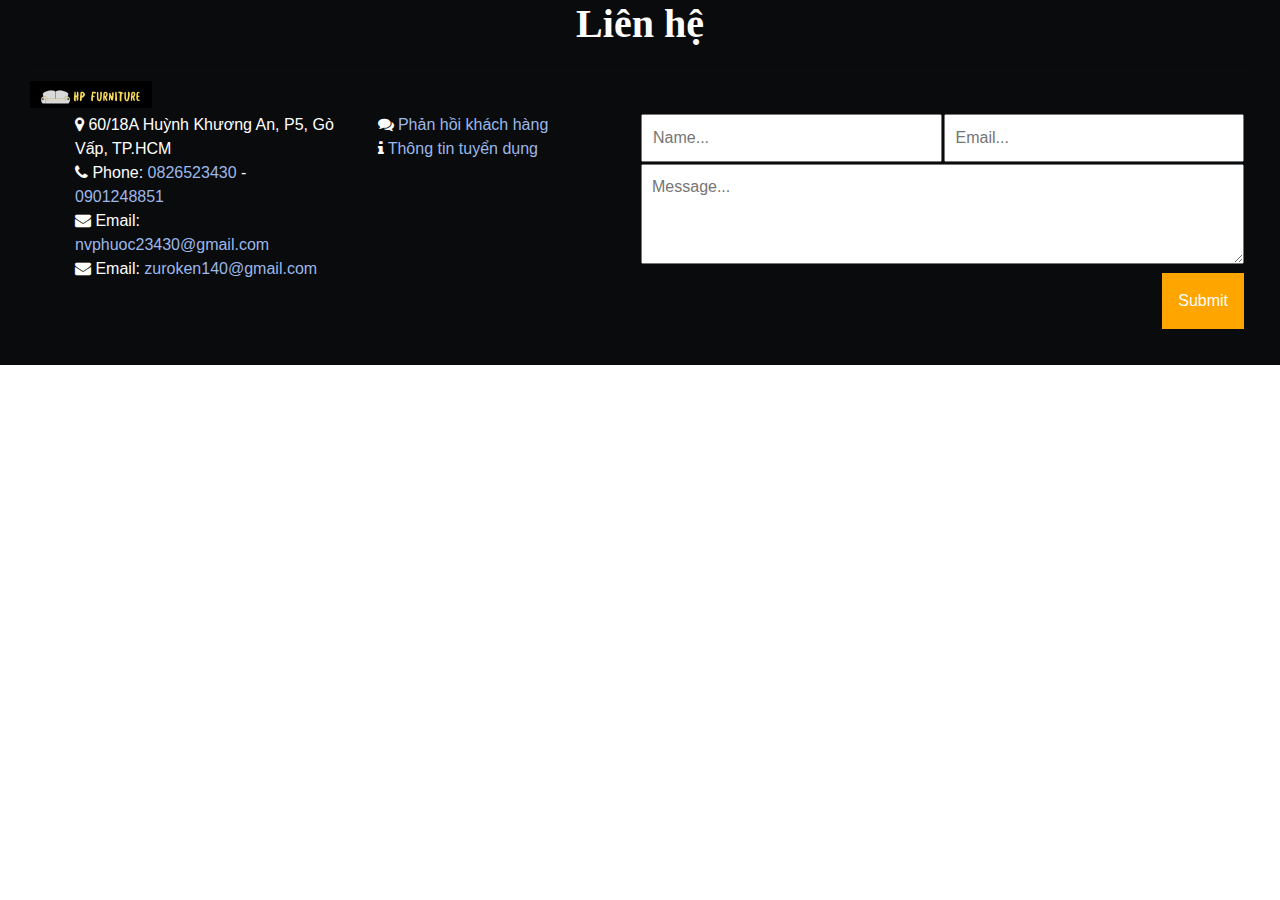
<file: footer.html>
<!DOCTYPE html>
<html lang="en">
<head>
    <link  href="https://maxcdn.bootstrapcdn.com/font-awesome/4.7.0/css/font-awesome.min.css" rel="stylesheet" />
    <link rel="stylesheet" href="https://maxcdn.bootstrapcdn.com/bootstrap/4.0.0/css/bootstrap.min.css" integrity="sha384-Gn5384xqQ1aoWXA+058RXPxPg6fy4IWvTNh0E263XmFcJlSAwiGgFAW/dAiS6JXm" crossorigin="anonymous">
    <link
        rel="stylesheet"
        href="https://cdnjs.cloudflare.com/ajax/libs/animate.css/4.1.1/animate.min.css"/>
    <script src="https://code.jquery.com/jquery-3.2.1.slim.min.js" integrity="sha384-KJ3o2DKtIkvYIK3UENzmM7KCkRr/rE9/Qpg6aAZGJwFDMVNA/GpGFF93hXpG5KkN" crossorigin="anonymous"></script>
    <script src="https://cdnjs.cloudflare.com/ajax/libs/popper.js/1.12.9/umd/popper.min.js" integrity="sha384-ApNbgh9B+Y1QKtv3Rn7W3mgPxhU9K/ScQsAP7hUibX39j7fakFPskvXusvfa0b4Q" crossorigin="anonymous"></script>
    <script src="https://maxcdn.bootstrapcdn.com/bootstrap/4.0.0/js/bootstrap.min.js" integrity="sha384-JZR6Spejh4U02d8jOt6vLEHfe/JQGiRRSQQxSfFWpi1MquVdAyjUar5+76PVCmYl" crossorigin="anonymous"></script>    <meta charset="UTF-8">
    <meta http-equiv="X-UA-Compatible" content="IE=edge">
    <meta name="viewport" content="width=device-width, initial-scale=1.0">
    <link rel="stylesheet" href="footerstyle.css">
    <title>HP Furniture</title>
    
</head>
<body>
    <footer>
        <h1>Liên hệ</h1>
        <hr width="100%">
        <div class="logofooter">
                <img src="text idea/logoHP.jpg" alt="">
            </div>
        <div class="menufooter">
        <div class="col25">
            
            
            <ul>
                <li><i class="fa fa-map-marker"></i> 60/18A Huỳnh Khương An, P5, Gò Vấp, TP.HCM</li>
                <li><i class="fa fa-phone"></i> Phone: <a href="#"  class="linkcolor">0826523430</a> - <a href="#"  class="linkcolor">0901248851</a></li>
                <li><i class="fa fa-envelope"></i> Email: <a  class="linkcolor" href="mailto:nvphuoc23430@gmail.com>">nvphuoc23430@gmail.com</a> </li>
                <li><i class="fa fa-envelope"></i> Email: <a  class="linkcolor" href="mailto:zuroken140@gmail.com>">zuroken140@gmail.com</a></li>
            </ul>
        </div>
        <div class="col25">
            <ul>
                <li><i class="fa fa-comments"></i><a href="#"  class="linkcolor"> Phản hồi khách hàng</a></li>
                <li><i class="fa fa-info"></i><a href="#"  class="linkcolor">     Thông tin tuyển dụng</a></li>
                
            </ul>
        </div>
        <div class="col50">
            <table class="content">
                <tr>
                    <td>
                        <input type="text" placeholder="Name...">  
                    </td>
                    <td>
                        <input type="text" placeholder="Email...">
                    </td>
                </tr>
                <tr>
                    <td colspan="2">
                        <textarea placeholder="Message..." ></textarea>
                    </td>
                    
                </tr>
                <tr>
                    <td colspan="2" class="button" >
                       
                        <button class="info-submit" type="button" onclick="hello()"> Submit </button>
                    </td>
                </tr>
                <script>  
                    function hello(){  
                      alert("Thông tin của bạn đã được gửi. Cảm ơn bạn đã đồng hành cùng HP Furniture");  
                    }  
                </script>
            </table>
           
        </div>
        </div>

    </footer>
   
    
</body>
</html>
</file>
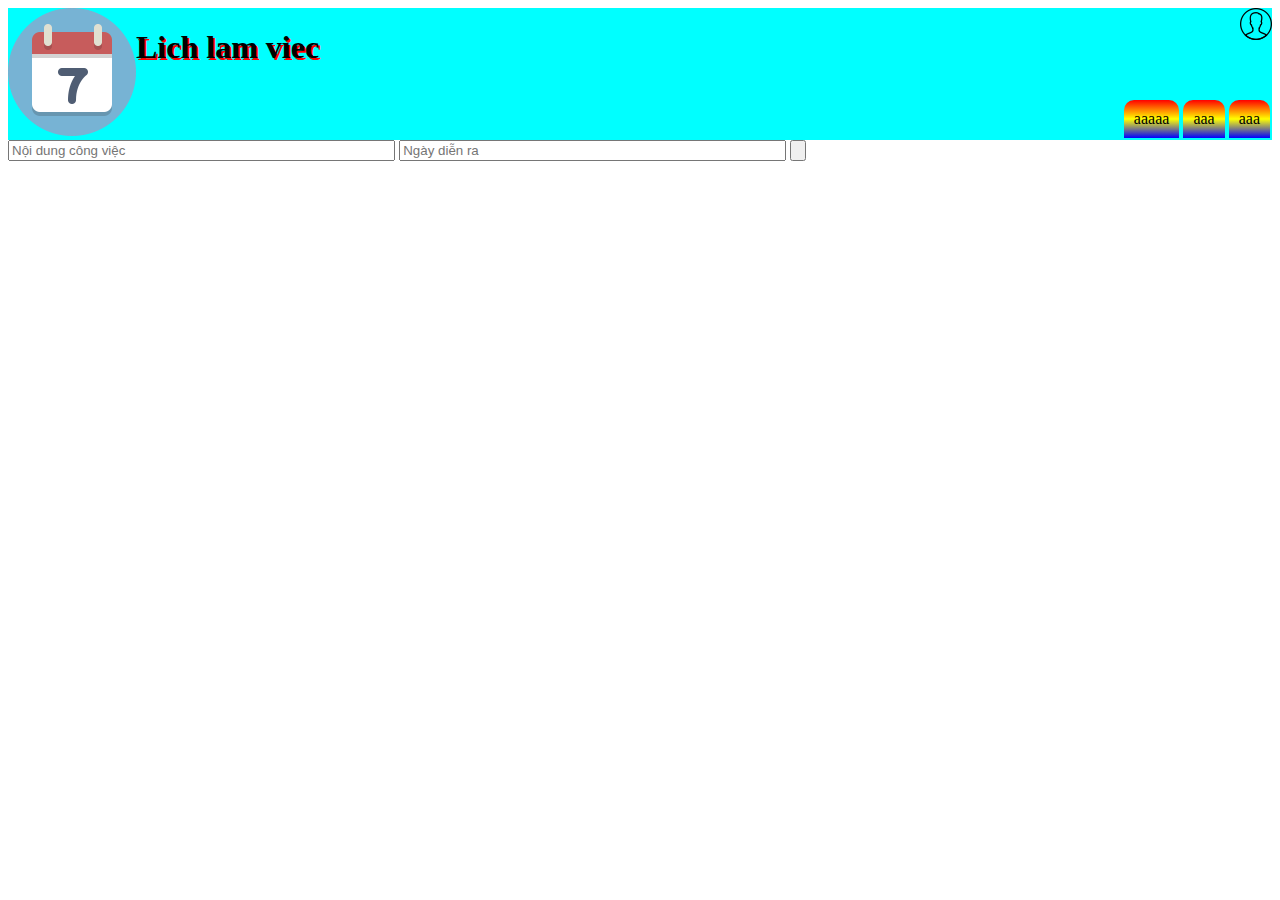
<file: lab2.html>
<!DOCTYPE html>
<html lang="en">
<head>
    <meta charset="UTF-8">
    <meta http-equiv="X-UA-Compatible" content="IE=edge">
    <meta name="viewport" content="width=device-width, initial-scale=1.0">
    <link rel="stylesheet" href="lab2.css">
    <title>Document</title>
</head>
<body>
    <header class="container">
        <div class="my-header">
        <div>
            <img src="lab2/calendar.png">
        </div>
        <div>
            <h1>Lich lam viec</h1>
        </div>
        <div class="main">
            <ul>
                <li>aaaaa</li>
                <li>aaa</li>
                <li>aaa</li>
            </ul>

        </div>
        <div class="user">
            <img src="lab2/user.png">
        </div>
        </div>
    </header>
    <section>
        <div>
            <input type="text" placeholder="Nội dung công việc">
            <input type="text" placeholder="Ngày diễn ra">
            <input type="button" placeholder="Thêm">
        </div>
    </section>
</body>
</html>
</file>
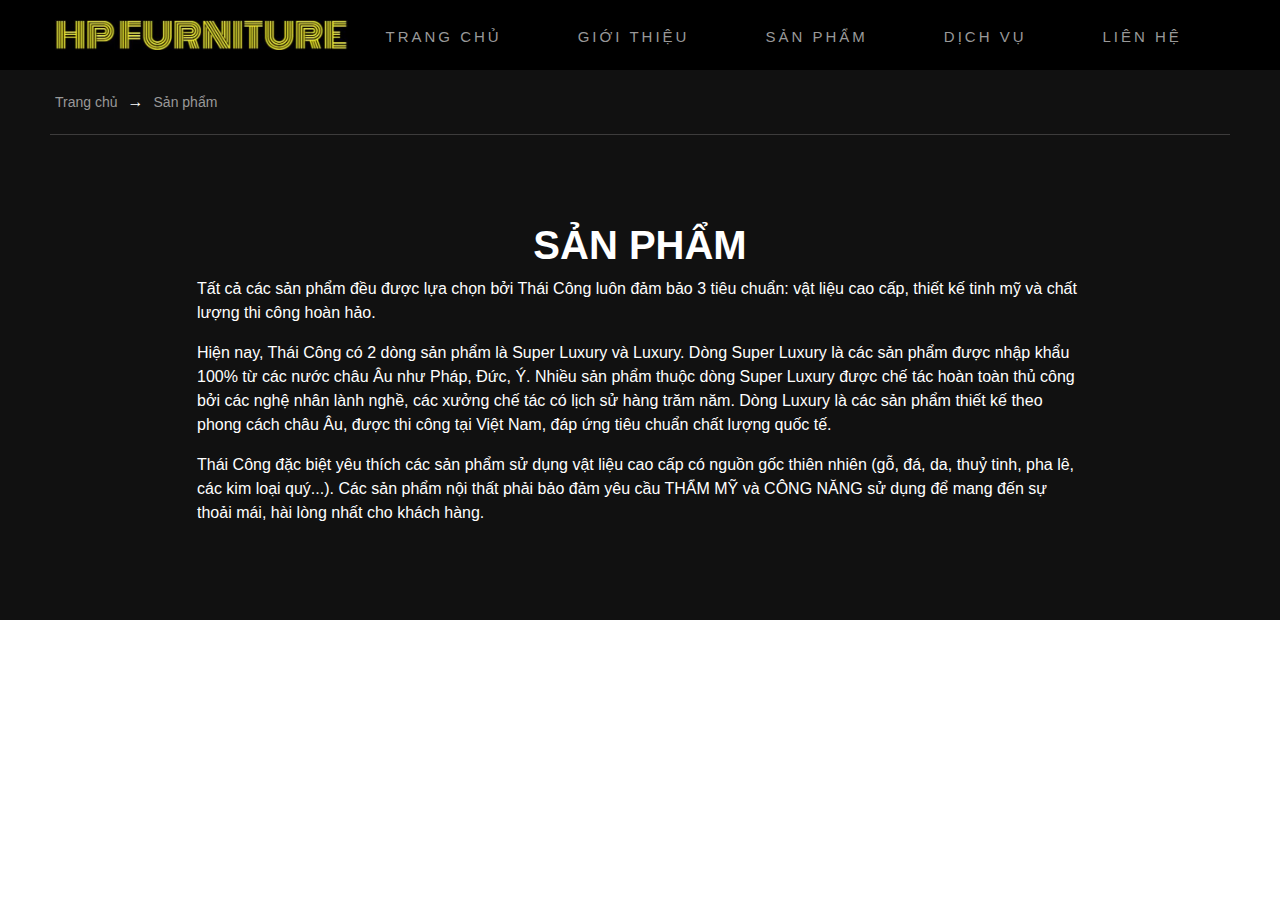
<file: sanpham.html>
<!DOCTYPE html>
<html lang="vi">
<head>
  <link  href="https://maxcdn.bootstrapcdn.com/font-awesome/4.7.0/css/font-awesome.min.css" rel="stylesheet" />
    <link rel="stylesheet" href="https://maxcdn.bootstrapcdn.com/bootstrap/4.0.0/css/bootstrap.min.css" integrity="sha384-Gn5384xqQ1aoWXA+058RXPxPg6fy4IWvTNh0E263XmFcJlSAwiGgFAW/dAiS6JXm" crossorigin="anonymous">
    <script src="https://code.jquery.com/jquery-3.2.1.slim.min.js" integrity="sha384-KJ3o2DKtIkvYIK3UENzmM7KCkRr/rE9/Qpg6aAZGJwFDMVNA/GpGFF93hXpG5KkN" crossorigin="anonymous"></script>
    <script src="https://cdnjs.cloudflare.com/ajax/libs/popper.js/1.12.9/umd/popper.min.js" integrity="sha384-ApNbgh9B+Y1QKtv3Rn7W3mgPxhU9K/ScQsAP7hUibX39j7fakFPskvXusvfa0b4Q" crossorigin="anonymous"></script>
    <script src="https://maxcdn.bootstrapcdn.com/bootstrap/4.0.0/js/bootstrap.min.js" integrity="sha384-JZR6Spejh4U02d8jOt6vLEHfe/JQGiRRSQQxSfFWpi1MquVdAyjUar5+76PVCmYl" crossorigin="anonymous"></script>    <meta charset="UTF-8">
    <meta http-equiv="X-UA-Compatible" content="IE=edge">
    <meta name="viewport" content="width=device-width, initial-scale=1.0">
    <link rel="stylesheet" href="sanpham.css">
    <title>HP Furniture</title>
</head>
<body>
    <div class="nav">
    <header>
    <div class="logo">
        <a href="#"><img src="text idea/HP-tittle1.JPG" alt=""></a>
    </div>
     <div class="menu">
        <ul>
            <li class="item"><a  href="index.html" class="btn btn-2 color-green">Trang chủ</a></li>
            <li class="item"><a  href="intro.html" class="btn btn-2 color-green">GIỚI THIỆU</a></li>
            <li class="item"><a  href="sanpham.html" class="btn btn-2 color-green">SẢN PHẨM</a>
              <div class="dropmenu">
                <div class="dropmenu-sub">
                  <div class="menu-group">
                    <ul>
                        <h3><a href="#">PHÒNG KHÁCH</a></h3>
                        <ul>
                          <li><a href="#">Sofa</a></li>
                          <!-- <li><a href="#">Bàn Ghế</a></li> -->
                          <li><a href="#">Đèn</a></li>
                          <li><a href="#">Phụ Kiện Trang Trí</a></li>
                        </ul>
                    </ul>
                  </div>
                  <div class="menu-group">
                    <ul>
                      <h3><a href="#">PHÒNG NGỦ</a></h3>
                      <ul>
                        <li><a href="#">Giường</a></li>
                        <!-- <li><a href="#">Đèn Ngủ</a></li> -->
                        <li><a href="#">Tủ Quần Áo</a></li>
                        <li><a href="#">Gương</a></li>
                      </ul>
                    </ul>
                  </div>
                  <div class="menu-group">
                    <ul>
                      <h3><a href="#">PHÒNG ĂN</a></h3>
                      <ul>
                        <li><a href="#">Bếp</a></li>
                        <li><a href="#">Bồn Rửa Chén</a></li>
                        <li><a href="#">Bộ Bàn</a></li>
                      </ul>
                    </ul>
                  </div>
                  <div class="menu-group">
                    <ul>
                      <h3><a href="#">PHÒNG TẮM</a></h3>
                     <ul>
                      <li><a href="#">Vòi Sen</a></li>
                      <li><a href="#">Bồn Vệ Sinh</a></li>
                      <li><a href="#">Bồn Tắm</a></li>
                     </ul>
                    </ul>
                  </div>
                </div>
              </div>  
            </li>
            <li class="item"><a  href="#" class="btn btn-2 color-green">DỊCH VỤ</a></li>
            <li class="item"><a  href="#" class="btn btn-2 color-green">LIÊN HỆ</a></li>
        </ul>
    </div>
    </header>
    </div>
    <section>
        <div class="box-main">
            <div class="main">
              <ul class="menu-item">
                <li><a href="index.html">Trang chủ</a></li>
                <li><span>→</span></li>
                <li><a href="sanpham.html">Sản phẩm</a></li>
              </ul>
              <hr>
              <div class="box-text">
                <h1>SẢN PHẨM</h1>
                <p>Tất cả các sản phẩm đều được lựa chọn bởi Thái Công luôn đảm bảo 3 tiêu chuẩn: vật liệu cao cấp, thiết kế tinh mỹ và chất lượng thi công hoàn hảo.</p>
                <p>Hiện nay, Thái Công có 2 dòng sản phẩm là Super Luxury và Luxury. Dòng Super Luxury là các sản phẩm được nhập khẩu 100% từ các nước châu Âu như Pháp, Đức, Ý. Nhiều sản phẩm thuộc dòng Super Luxury được chế tác hoàn toàn thủ công bởi các nghệ nhân lành nghề, các xưởng chế tác có lịch sử hàng trăm năm. Dòng Luxury là các sản phẩm thiết kế theo phong cách châu Âu, được thi công tại Việt Nam, đáp ứng tiêu chuẩn chất lượng quốc tế.</p>
                <p>Thái Công đặc biệt yêu thích các sản phẩm sử dụng vật liệu cao cấp có nguồn gốc thiên nhiên (gỗ, đá, da, thuỷ tinh, pha lê, các kim loại quý...). Các sản phẩm nội thất phải bảo đảm yêu cầu THẨM MỸ và CÔNG NĂNG sử dụng để mang đến sự thoải mái, hài lòng nhất cho khách hàng.</p>
              </div>
            </div>
        </div>
    </section>
    <!-- <footer>    
      <h1>Liên hệ</h1>
      <hr width="100%">
      <div class="logofooter">
              <img src="text idea/logoHP.jpg" alt="">
          </div>
      <div class="menufooter">
      <div class="col25">
          <ul>
            <li><i class="fa fa-map-marker"></i> 60/18A Huỳnh Khương An, P5, Gò Vấp, TP.HCM</li>
            <li><i class="fa fa-phone"></i> Phone: <a href="#"  class="linkcolor">0826523430</a> - <a href="#"  class="linkcolor">0901248851</a></li>
            <li><i class="fa fa-envelope"></i> Email: <a  class="linkcolor" href="mailto:nvphuoc23430@gmail.com>">nvphuoc23430@gmail.com</a> </li>
            <li><i class="fa fa-envelope"></i> Email: <a  class="linkcolor" href="mailto:zuroken140@gmail.com>">zuroken140@gmail.com</a></li>
          </ul>
      </div>
      <div class="col25">
          <ul>
              <li><i class="fa fa-comments"></i><a href="#"  class="linkcolor"> Phản hồi khách hàng</a></li>
              <li><i class="fa fa-info"></i><a href="#"  class="linkcolor">     Thông tin tuyển dụng</a></li>  
          </ul>
      </div>
      <div class="col50">
          <table class="content">
              <tr>
                  <td>
                      <input type="text" placeholder="Your name...">  
                  </td>
                  <td>
                      <input type="text" placeholder="Email...">
                  </td>
              </tr>
              <tr>
                  <td colspan="2">
                      <textarea placeholder="Message..." ></textarea>
                  </td>
                  
              </tr>
              <tr>
                  <td colspan="2" >
                      <input type="Submit" value="Send to">
                  </td>
                  
              </tr>
          </table>
         
      </div>
      </div>

  </footer> -->
</body>
</html>
</file>
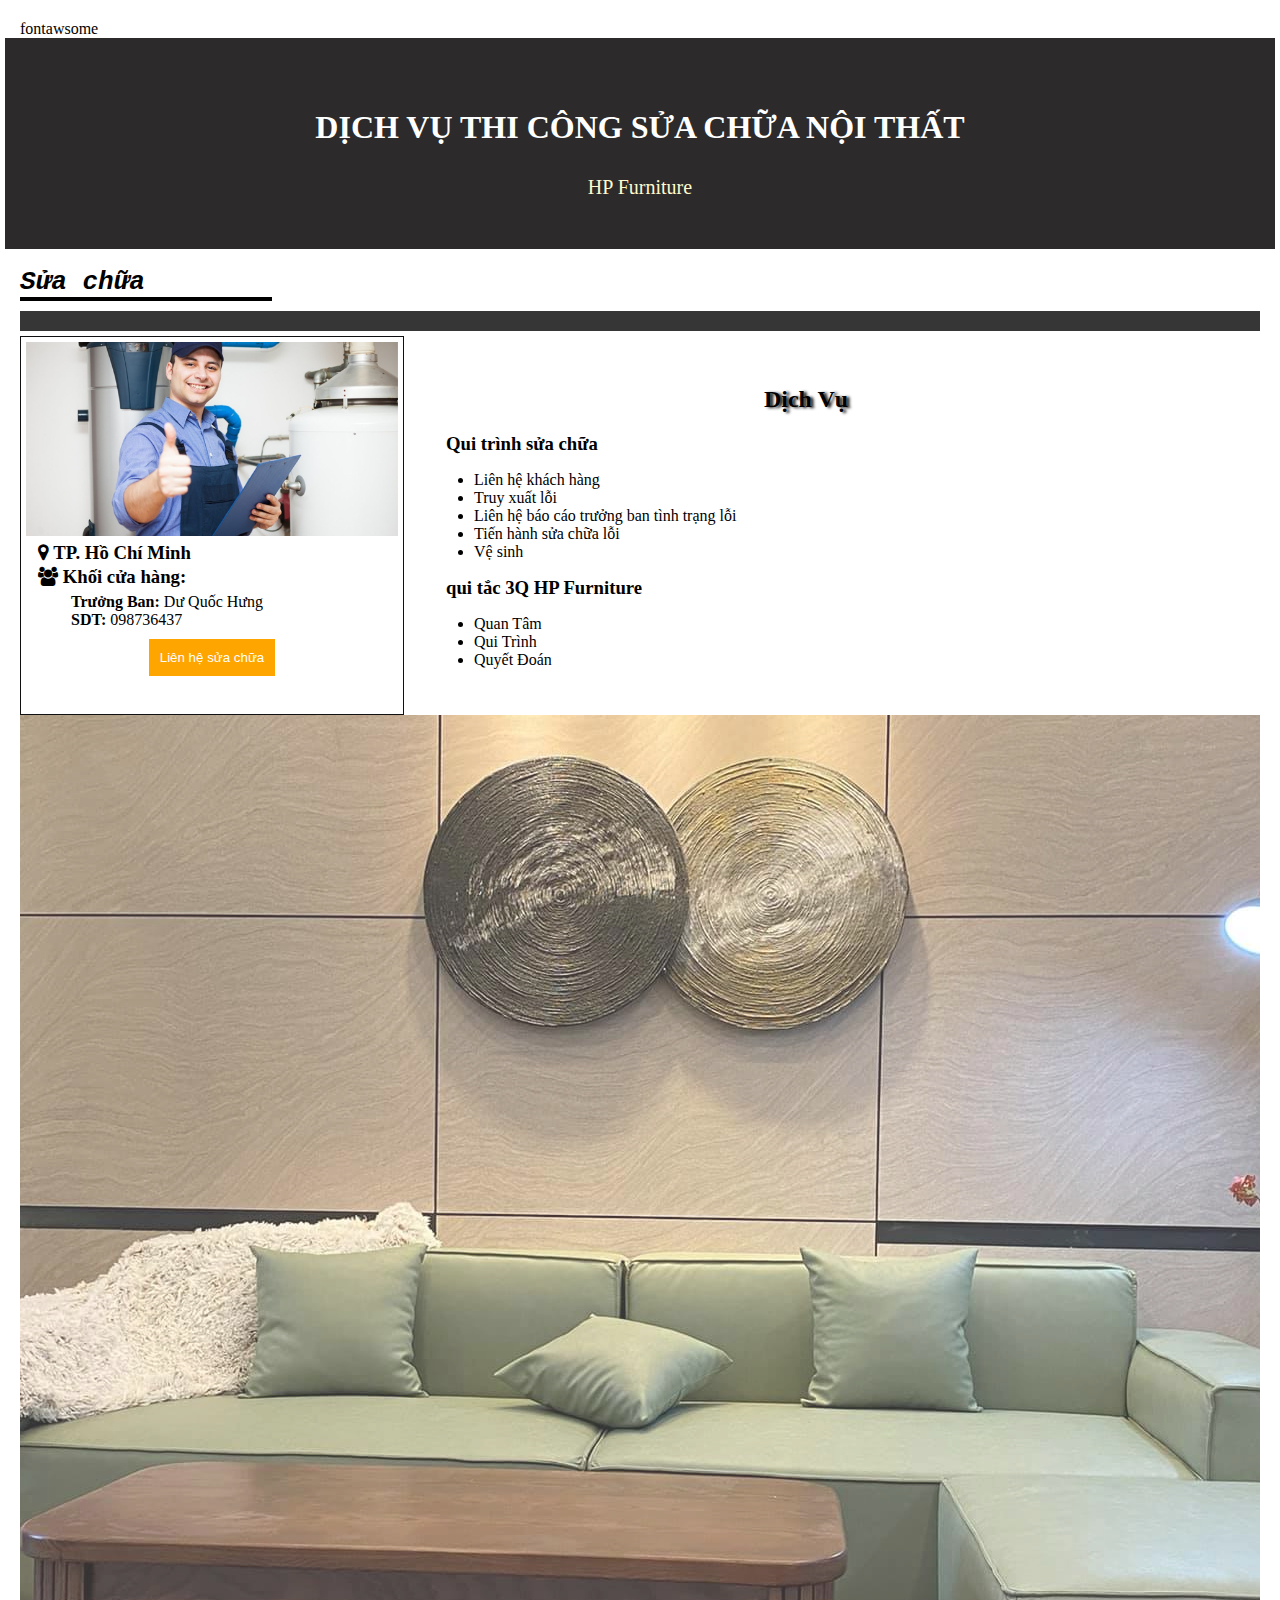
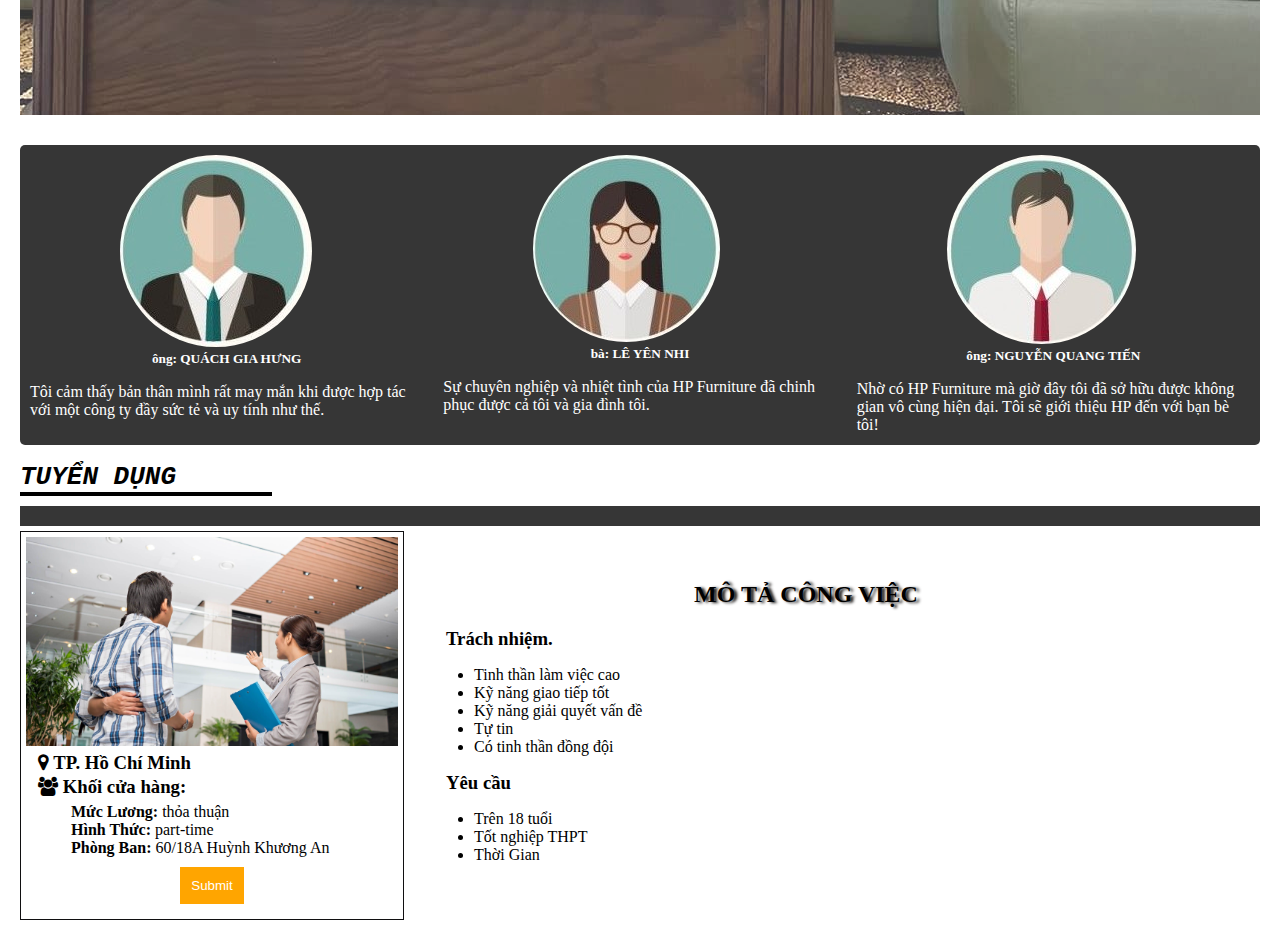
<file: service.html>
<!DOCTYPE html>
<html lang="en">
<head>
    <meta charset="UTF-8">
    <meta http-equiv="X-UA-Compatible" content="IE=edge">
    <meta name="viewport" content="width=device-width, initial-scale=1.0">
    <title>Document</title>
    <link href="service.css" rel="stylesheet">
    <link  href="https://maxcdn.bootstrapcdn.com/font-awesome/4.7.0/css/font-awesome.min.css" rel="stylesheet" /> fontawsome
    
</head>
<body>
    <first class="first">
        <div>
            <h1 class="content">DỊCH VỤ THI CÔNG SỬA CHỮA NỘI THẤT</h1>
            <p>HP Furniture</p>          
        </div>
    </first>
    <div class="hr">
        <h1>Sửa chữa</h1>
        <div></div>
    </div>
    <div class="color"></div>

    <nav class="main">
        
        <div class="left">
            <img src="service/Plumber.jpg"> 
            <h3><i class="fa fa-map-marker"></i> TP. Hồ Chí Minh</h3>
            <h3><i class="fa fa-users"></i> Khối cửa hàng:</h3>
            <ul>
                <li><span>Trưởng Ban: </span>Dư Quốc Hưng</li>
                <li><span>SDT: </span>098736437</li>
                <!-- <li><span>: </span>60/18A Huỳnh Khương An</li> -->

            </ul>
            <div class="botton">
                <div class="botton">
                    <button class="info-submit" type="button" onclick="submit()"> Liên hệ sửa chữa</button>
                </div>

            </div>


        </div>
        <script>  
            function submit(){  
              alert("Quí khách vui lòng điền thông tin vào phần liên hệ để được hỗ trợ sớm nhất!                                                 Hotline:0826523430 ");  
            }  
        </script>
        <div class="right">
            
            <h2> Dịch Vụ</h2>
            <h3>Qui trình sửa chữa</h3>
            <ul>
                <li> Liên hệ khách hàng </li>
                <li> Truy xuất lỗi </li>
                <li> Liên hệ báo cáo trưởng ban tình trạng lỗi </li>
                <li> Tiến hành sửa chữa lỗi </li>
                <li> Vệ sinh</li>
            </ul>
            <h3> qui tắc 3Q HP Furniture</h3>
            <ul>
                <li> Quan Tâm</li>
                <li> Qui Trình</li>
                <li> Quyết Đoán</li>
            </ul>
            

        </div>


    </nav>
    
    <div class="img-agency">
        <!-- <img src="villa/img-agency.jpg"> -->
        <!-- <p>zeuch cri</p> -->
    </div>

    


 <section class="fbzone">
        <div class="my-feedback">
            <div class="feedback">
                <img src="service/2.jpg">
                <h5>ông: QUÁCH GIA HƯNG</h5>
                <p>Tôi cảm thấy bản thân mình rất may mắn khi được hợp tác với một công ty đầy sức tẻ và uy tính như thế.</p>
            </div>
            <div class="feedback">
                <img src="service/1.jpg">
                <h5>bà: LÊ YÊN NHI</h5>
                <p> Sự chuyên nghiệp và nhiệt tình của HP Furniture đã chinh phục được cả tôi và gia đình tôi.</p>
            </div>
            <div class="feedback">
                <img src="service/3.jpg">
                <h5>ông: NGUYỄN QUANG TIẾN</h5>
                <p>Nhờ có HP Furniture mà giờ đây tôi đã sở hữu được không gian vô cùng hiện đại. Tôi sẽ giới thiệu HP đến với bạn bè tôi!</p>
            </div>

        </div>




    </section>
    








    <div class="hr">
        <h1>TUYỂN DỤNG</h1>
        <div></div>
    </div>
    <div class="color"></div>

    <nav class="main">
        
        <div class="left">
            <img src="text idea/service.jpg"> 
            <h3><i class="fa fa-map-marker"></i> TP. Hồ Chí Minh</h3>
            <h3><i class="fa fa-users"></i> Khối cửa hàng:</h3>
            <ul>
                <li><span>Mức Lương: </span>thỏa thuận</li>
                <li><span>Hình Thức: </span>part-time</li>
                <li><span>Phòng Ban: </span>60/18A Huỳnh Khương An</li>

            </ul>
            <div class="botton">
            <button type="button"><a class="ggform" href="https://docs.google.com/forms/d/e/1FAIpQLSeQyek2eWk2FHcgcqmJBzZY9JnqF-T2P7NWO2em6Kvg8NvNjA/viewform">Submit</a> </button>
            </div>
           

        </div>
       
        
        <div class="right">
            
            <h2>MÔ TẢ CÔNG VIỆC</h2>
            <h3>Trách nhiệm.</h3>
            <ul>
                <li> Tinh thần làm việc cao</li>
                <li> Kỹ năng giao tiếp tốt </li>
                <li> Kỹ năng giải quyết vấn đề </li>
                <li> Tự tin </li>
                <li> Có tinh thần đồng đội</li>
            </ul>
            <h3>Yêu cầu</h3>
            <ul>
                <li>Trên 18 tuổi</li>
                <li>Tốt nghiệp THPT</li>
                <li>Thời Gian</li>
            </ul>
            

        </div>


    </nav>
   

    
</body>
</html>
</file>
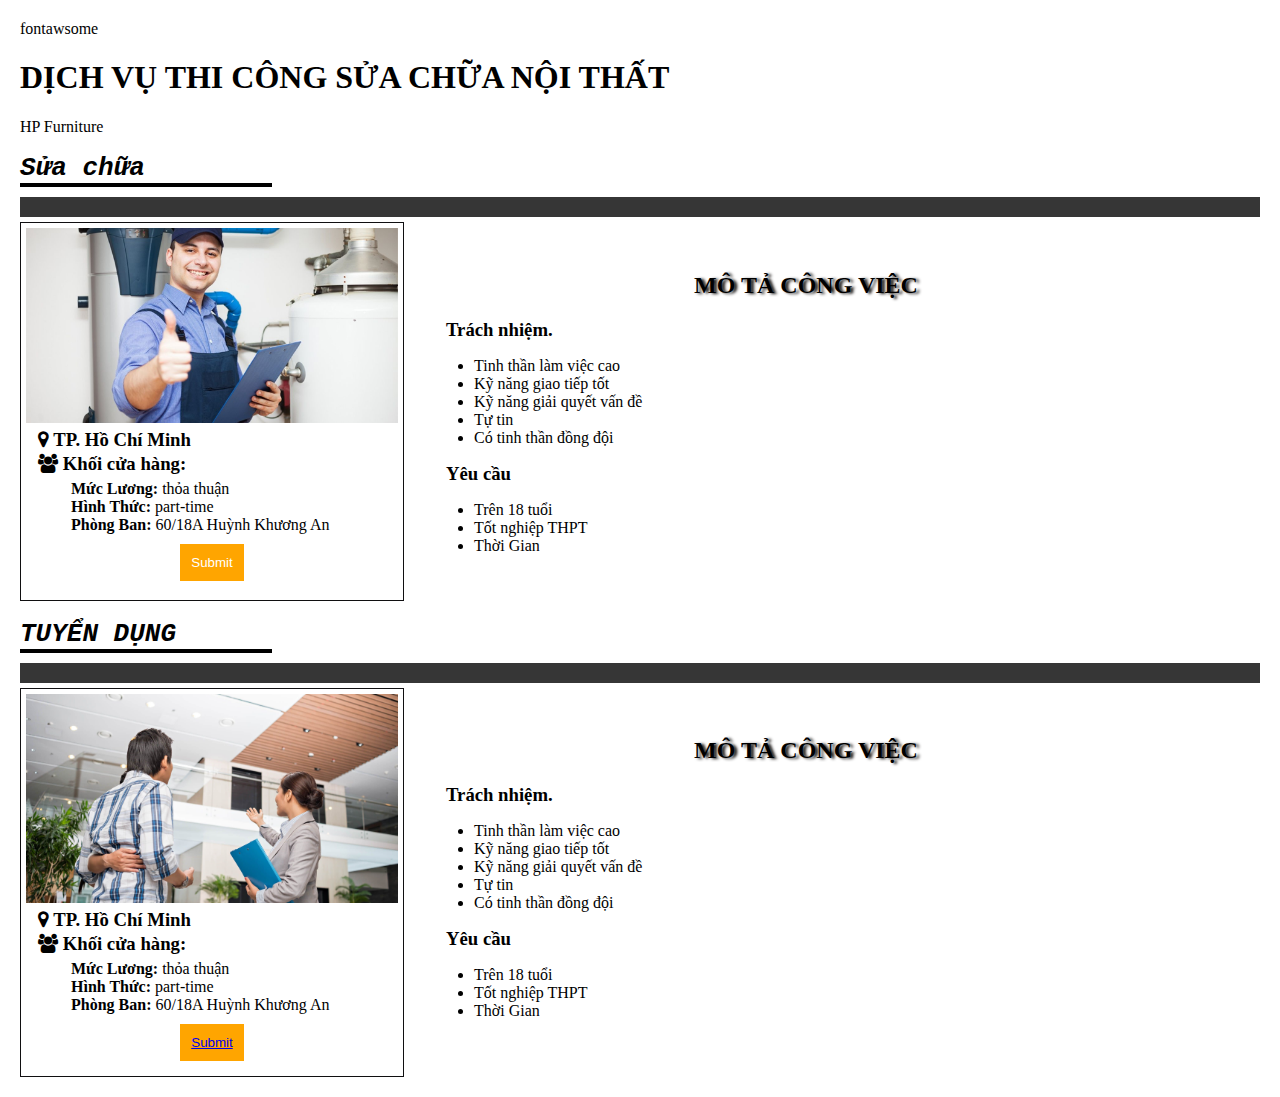
<file: today.html>
<!DOCTYPE html>
<html lang="en">
<head>
    <meta charset="UTF-8">
    <meta http-equiv="X-UA-Compatible" content="IE=edge">
    <meta name="viewport" content="width=device-width, initial-scale=1.0">
    <title>Document</title>
    <link href="service.css" rel="stylesheet">
    <link  href="https://maxcdn.bootstrapcdn.com/font-awesome/4.7.0/css/font-awesome.min.css" rel="stylesheet" /> fontawsome
    
</head>
<body>
    <header>
        <div>
            <h1 class="content">DỊCH VỤ THI CÔNG SỬA CHỮA NỘI THẤT</h1>
            <p>HP Furniture</p>
            
        </div>
    </header>
    <div class="hr">
        <h1>Sửa chữa</h1>
        <div></div>
    </div>
    <div class="color"></div>

    <nav class="main">
        
        <div class="left">
            <img src="service/Plumber.jpg"> 
            <h3><i class="fa fa-map-marker"></i> TP. Hồ Chí Minh</h3>
            <h3><i class="fa fa-users"></i> Khối cửa hàng:</h3>
            <ul>
                <li><span>Mức Lương: </span>thỏa thuận</li>
                <li><span>Hình Thức: </span>part-time</li>
                <li><span>Phòng Ban: </span>60/18A Huỳnh Khương An</li>

            </ul>
            <div class="botton">
            <button class="info-submit" type="button" onclick="submit()"> Submit </button>
            </div>


        </div>
        <script>  
            function submit(){  
              alert("Thông tin của bạn đã được gửi. Sớm mong gặp lại bạn tại HP Furniture");  
            }  
        </script>
        <div class="right">
            
            <h2>MÔ TẢ CÔNG VIỆC</h2>
            <h3>Trách nhiệm.</h3>
            <ul>
                <li> Tinh thần làm việc cao</li>
                <li> Kỹ năng giao tiếp tốt </li>
                <li> Kỹ năng giải quyết vấn đề </li>
                <li> Tự tin </li>
                <li> Có tinh thần đồng đội</li>
            </ul>
            <h3>Yêu cầu</h3>
            <ul>
                <li>Trên 18 tuổi</li>
                <li>Tốt nghiệp THPT</li>
                <li>Thời Gian</li>
            </ul>
            

        </div>


    </nav>
    <div class="hr">
        <h1>TUYỂN DỤNG</h1>
        <div></div>
    </div>
    <div class="color"></div>

    <nav class="main">
        
        <div class="left">
            <img src="text idea/service.jpg"> 
            <h3><i class="fa fa-map-marker"></i> TP. Hồ Chí Minh</h3>
            <h3><i class="fa fa-users"></i> Khối cửa hàng:</h3>
            <ul>
                <li><span>Mức Lương: </span>thỏa thuận</li>
                <li><span>Hình Thức: </span>part-time</li>
                <li><span>Phòng Ban: </span>60/18A Huỳnh Khương An</li>

            </ul>
            <div class="botton">
            <button type="button"><a href="https://docs.google.com/forms/d/e/1FAIpQLSeQyek2eWk2FHcgcqmJBzZY9JnqF-T2P7NWO2em6Kvg8NvNjA/viewform">Submit</a> </button>
            </div>

        </div>
        
        <div class="right">
            
            <h2>MÔ TẢ CÔNG VIỆC</h2>
            <h3>Trách nhiệm.</h3>
            <ul>
                <li> Tinh thần làm việc cao</li>
                <li> Kỹ năng giao tiếp tốt </li>
                <li> Kỹ năng giải quyết vấn đề </li>
                <li> Tự tin </li>
                <li> Có tinh thần đồng đội</li>
            </ul>
            <h3>Yêu cầu</h3>
            <ul>
                <li>Trên 18 tuổi</li>
                <li>Tốt nghiệp THPT</li>
                <li>Thời Gian</li>
            </ul>
            

        </div>


    </nav>
    

    
</body>
</html>
</file>
<file: footerstyle.css>
/*FOOTER*/
footer{
    padding: 30px;
    background-color: rgb(10, 11, 12);
    padding-top: 0px;
    color:#fff
  }
footer h1{
 
      margin: 0 auto;
      text-align: center;
      color: white;
      font-weight: bold;
      font-size: 40px;
      font-family: 'Times New Roman', Times, serif; 
    }

  footer ul{
    list-style-type: none;
  }
  .logofooter{
    width: 10%;
  }
  .logofooter > img{
    width: 100%;
    
  }
  a.linkcolor{
    color: rgb(156, 183, 233);
  }
  div.menufooter{
    display: flex;
    padding: 5px;
    width: 100%;
  }
  div.col25{
    width: 25%;
  }
  div.col25{
    width: 25%;
  }
  div.col50{
    width: 50%;
  }
  /* TABLE FOOTER */
  table.content{
    width: 100%;
  }
  input[type=text]{
    width: 100%;
    padding: 10px;
  }
  textarea{
    width: 100%;
    padding: 10px;
    height: 100px;
  }
  
  button[type=button]{
    background-color: orange;
    color: #fff;
    padding: 15px;
    border: 1px solid orange;
  }
  .button{
    text-align: right;
  }
  table.content tr:last-child{
    text-align: right;
  }
</file>
<file: lab2.css>
header{
    background-color:aqua;
}
div.my-header{
    display: flex;
    position: relative;
}
div.user{
    position: absolute;
    top: 0;
    right: 0;
}
div.main{ 
    margin-top: auto;
    margin-left: auto;
    
    
}
div > h1{
    color:black;
    text-shadow: 2px 2px #ff0000;
  
}
div > ul{
    list-style-type: none;
    display: flex;
    margin: 0;
}
div > ul > li{
    border-radius: 10px 10px 0 0;
    background-image: linear-gradient(red, yellow, blue);
    padding: 10px;
    margin: 2px;
}
input[type=text]{
    width: 30%;
}
input[type=button]{
    color:aliceblue
}
</file>
<file: sanpham.css>
body{
  font-family: 'Montserrat', sans-serif;
    color: white;
  }
  *{
  margin:0;
  padding: 0;
  box-sizing: border-box;
  }
  /* MENU */
  /* BOTTOM */
  div.nav{
  background-color: black;
  z-index: 999;
  /* position: fixed; */
  width: 100%;
  }
  header{
  /* width: 1700px; */
  margin:0 auto;
  /* max-width: 100%; */
  display: flex;
  padding: 0px 55px;
  height: 70px; /* chiều cao của div.nav đến section ảnh*/ 
  }
  div.logo{
  width: 25%;
  padding: 20px 0px;
  }
  div.menu{
  width: 75%;
  }
  div.logo > a >img{
  width: 100%;
  }
  .menu > ul{
    list-style-type: none;
    display: flex;
    width: 100%;
  }
  .menu > ul > li.item {
  padding: 25px;
  padding-top: 10px;
  }
  .menu > ul > li.item >a{
    color: #999;
    text-decoration: none;
    font-size: 15px;
  }
  hr{
  position: relative;
  z-index: 999;
  background: white;
  margin-top: 0;
  }
  /* MENU HIDDEN */
  div.dropmenu{
    display: none;
    position: absolute;
    z-index: 9;
    background-color:rgb(58, 55, 55);
    left: 0;
    right: 0;
  }
  .item:hover .dropmenu{
    display: block !important;
  }
  /* .dropmenu:hover{
    opacity: 0;
    transform: translateY(-20px);
    transition: opacity 0.5s ease,transform 0.5s ease;
  } */
  div.dropmenu-sub{
    width: 1500px;
    margin-left: auto;
    margin-right: auto;
  }
  div.menu-group{
    float: left;
    width: 25%;
  }
  h3 > a:hover{
    color: white;
  }
  a:hover{
    color:#999;
    text-decoration-color: white;
  }
  a{
    font-size: 13px;
    font-family: 'Montserrat', sans-serif;
    text-align: left;
    color: #999;
  }
  h3 > a{
    color: white;
    font-size: 16px;
    font-weight: bold;
    padding: 10px;
  }
  ul > ul > li{
    padding: 10px;
  }
  ul{
    list-style-type: none;
  }
  /* CSS HOVER MENU */
  .btn {
  line-height: 35px; /* chiều cao giữa 2 border và text*/
  text-transform:uppercase; /*kiểu chữ */
  }
  .btn-2 {
    letter-spacing: 3px; /*khoảng cách của chữ trước khi hover*/
  }
  .btn-2.color-green:hover,
  .btn-2.color-green:active {
  color: white; /*Màu sản phẩm*/
  }
  .btn-2:hover,
  .btn-2:active {
  letter-spacing: 3.5px; /*khoảng cách của chữ sau khi hover*/
  }
  .btn-2:after,
  .btn-2:before {
  backface-visibility:visible;
  border: 1px solid rgba(#fff, 0);
  bottom: 0px;
  content: " ";
  display: block;
  margin: 0 auto;
  position: relative;
  transition: all 300ms ease-in-out;  /*độ trễ của hiệu ứng menu*/
  width: 0;
  opacity: 0;
  }
  .btn-2.color-green:after,
  .btn-2.color-green:before {
  border: 1px solid white;
  }
  .btn-2:hover:after,
  .btn-2:hover:before {
  backface-visibility: hidden;
  transition: width 350ms ease-in-out;
  width: 70%;
  opacity: 1;
  }
  /* SECTION */
  hr{
    position: relative;
    z-index: 1;
    background:#444343;
    margin-top: 0;
    }
ul.menu-item{
  padding: 20px 0px;
  margin-bottom: 0px;
  text-decoration: none;
  display: flex;
}
ul.menu-item >li{
  padding: 0px 5px;
}
ul.menu-item >li>a{
  font-size: 14px;
}
div.box-main{
  background-color: #111111;
  height: 550px;
}
h1{
  font-weight: bold;
  text-align: center;
}
div.main{
    width: 100%;
    max-width: 1640px;
    margin-left: auto;
    margin-right: auto;
    padding-left: 50px;
    padding-right: 50px;
}
div.box-text{
    text-align: left;
    max-width: 986px;
    width: 100%;
    margin-left: auto;
    margin-right: auto;
    padding-right: 50px;
    padding-left: 50px;
    padding-top: 70px;
}

  /*FOOTER*/
  /* footer{
    padding: 30px;
    background-color: rgb(10, 11, 12);
    padding-top: 0px;
  }
  h1{
    display: block;
    position: relative;
      margin: 0 auto;
      text-align: center;
      color: white;
      font-weight: bold;
      font-size: 40px;
      font-family: 'Times New Roman', Times, serif;
      
    }
  h1:before{
    content:"";
    position: absolute;
    top: 0;
    width: 0;
    left: auto;
    right: 0;
    height: 100%;
    background-color: rgb(91, 172, 91);
    transition: .5s;
    z-index: -2;
    }
    h1:hover:before {
    width: 100%;
    left:0;
    right: auto;
  }
  footer ul{
    list-style-type: none;
  }
  .logofooter{
    width: 10%;
  }
  .logofooter > img{
    width: 100%;
    
  }
  a.linkcolor{
    color: rgb(156, 183, 233);
  }
  div.menufooter{
    display: flex;
    padding: 5px;
    width: 100%;
  }
  div.col25{
    width: 25%;
  }
  div.col25{
    width: 25%;
  }
  div.col50{
    width: 50%;
  } */
  /* TABLE FOOTER */
  /* table.content{
    width: 100%;
  }
  input[type=text]{
    width: 100%;
    padding: 10px;
  }
  textarea{
    width: 100%;
    padding: 10px;
    height: 100px;
  }
  input[type=submit]{
    background-color: orange;
    color: #fff;
    padding: 15px;
    border: 1px solid orange;
  }
  table.content tr:last-child{
    text-align: right;
  } */
</file>
<file: service.css>
body{
    margin: 20px;
}
first.first{   
    height: 250px;
}
first >div{
    background-color:#2c2a2a;
    margin-left: -15px;
    margin-right: -15px;
    text-align: center;
    max-width: 100%;
    padding: 50px;
}
first > div > h1 {
    
    text-transform: uppercase;
    color: #fff;
    margin-bottom: 30px;
    padding: 0 auto;

}
first > div >p{
    text-align: 0 auto;
    
    margin: 0;
    font-size: 20px;
    color: lemonchiffon;
}
div.hr{
    height: auto;
}
div.hr > div{
    margin-bottom: 10px;
    width: 20%;
    border: 2px solid;
}
div.hr > h1{
    margin-bottom: 0;
    font-family: monospace;
    font-style: italic;
}
div.color{
    background-color: #363636;
    height: 20px;
    margin-bottom: 5px;

}

/* NAV */
nav.main{
    /* background: tomato; */
    width: 100%;
    display: flex;
}
div.left ul{
    margin: 5px;
}
div.left ul > li{
    list-style-type: none;
}
h3{
    padding-left: 10px;
    margin: 2px;
}
ul > li > span {
    font-weight: bold;
}
div.left{
    width: 30%;
    /* position: relative; */
    border: 1px solid rgb(16, 15, 17);
    padding: 5px;
}
div.left > img {
    /* position: absolute; */
    
    width: 100%;
}
div.left button[type=button]{
    background-color: orange;
    color: #fff;
    padding: 10px;
    border: 1px solid orange;
  }
.botton{
    text-align: center;
    margin: 10px;
  }
  a.ggform{
      text-decoration: none;
      color: #fff;
  }
 div.right{
    width: 60%;
    padding: 30px;
}

div.right > h2{
    text-align: center;
    text-shadow: 3px 1px 3px rgb(26, 23, 22) ;
}

/* SECTION */
section.fbzone{
    width: 100%;
    height: 300px;
    margin-top: 30px;
    background-color: #363636;
    border-radius: 5px 5px;
    
}
div.my-feedback{
    display: flex;
}
div.feedback{
    width: 33%;
    padding: 5px;
    margin: 5px;
    
}
div.feedback > img{
    position: relative;
   left: 90px;
    border-radius: 50%;
}
div.feedback > h5{
    text-align: center;
    margin: 0;
    color: #fff;
}
div.feedback > p{
    color:white;

}
/* imgagency */
div.img-agency{
    background-image: url(villa/slider_1.jpg) ;
    width: 100%;
    opacity: 0.8;
    height: 1000px;
    background-position: center center;

}
</file>
